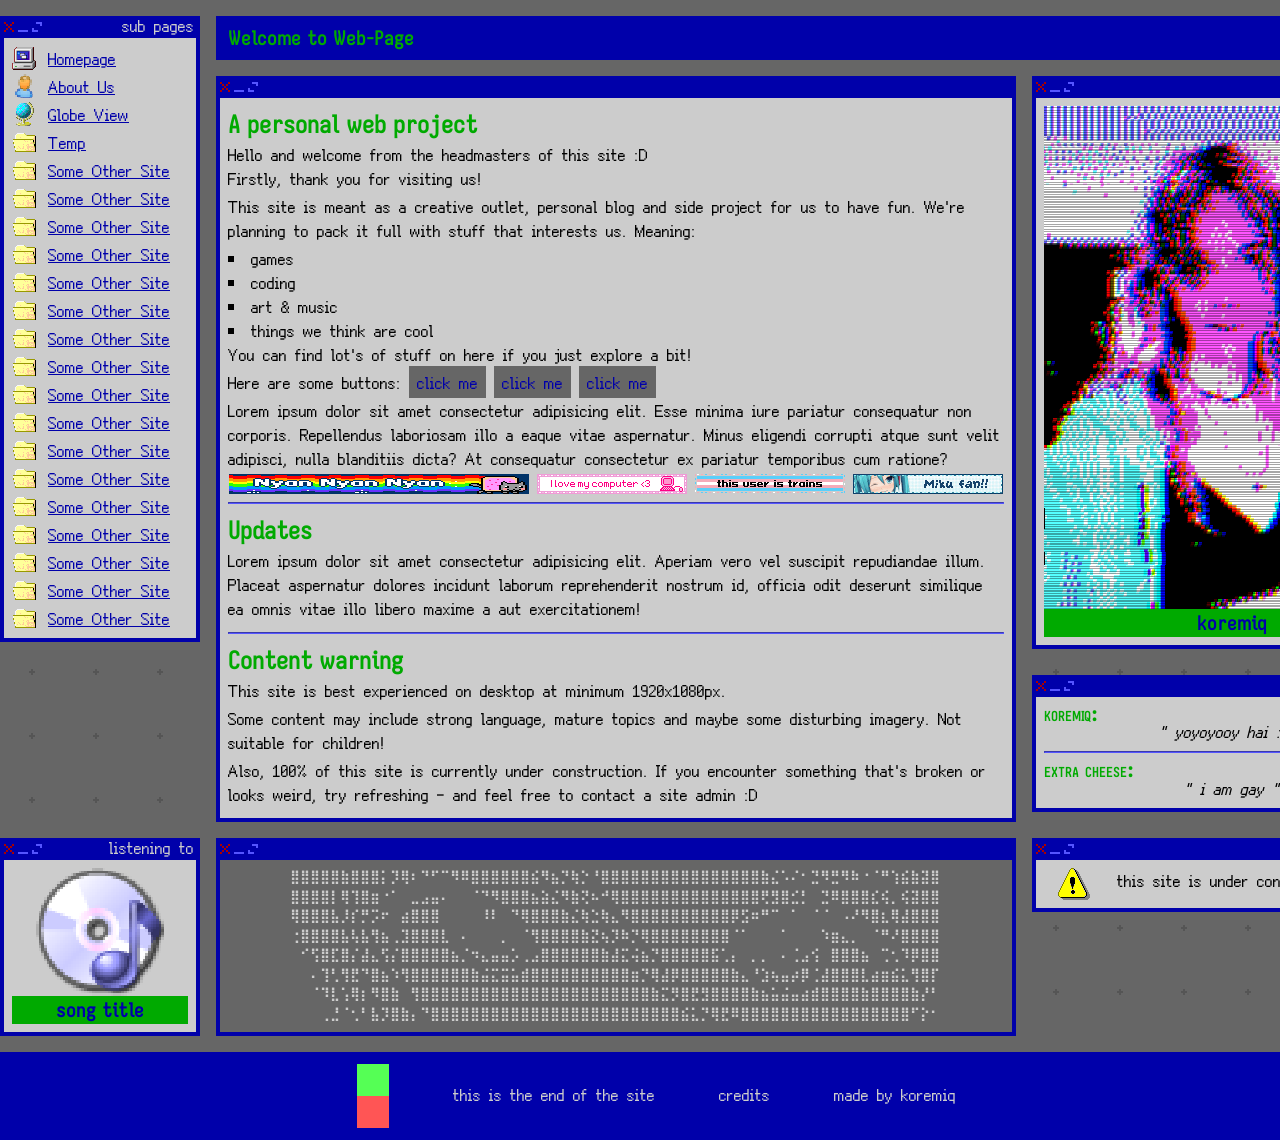
<file: index.html>
<!DOCTYPE html>
<html lang="en">
<head>
    <meta http-equiv='refresh' content='0; URL=/pgs/home/index.html'>
    <meta charset="UTF-8">
    <meta name="viewport" content="width=device-width, initial-scale=1.0">
    <link rel="icon" type="image/x-icon" href="/favicon.ico">
    <title>web-space - redirect</title>
</head>
<body>
    <h1>automatical redirect</h1>
    <p>if you arent redirected within a few seconds, press this link:</p>
    <a href="/pgs/home/index.html"></a>
    <p>have fun :D</p>
</body>
</html>
</file>
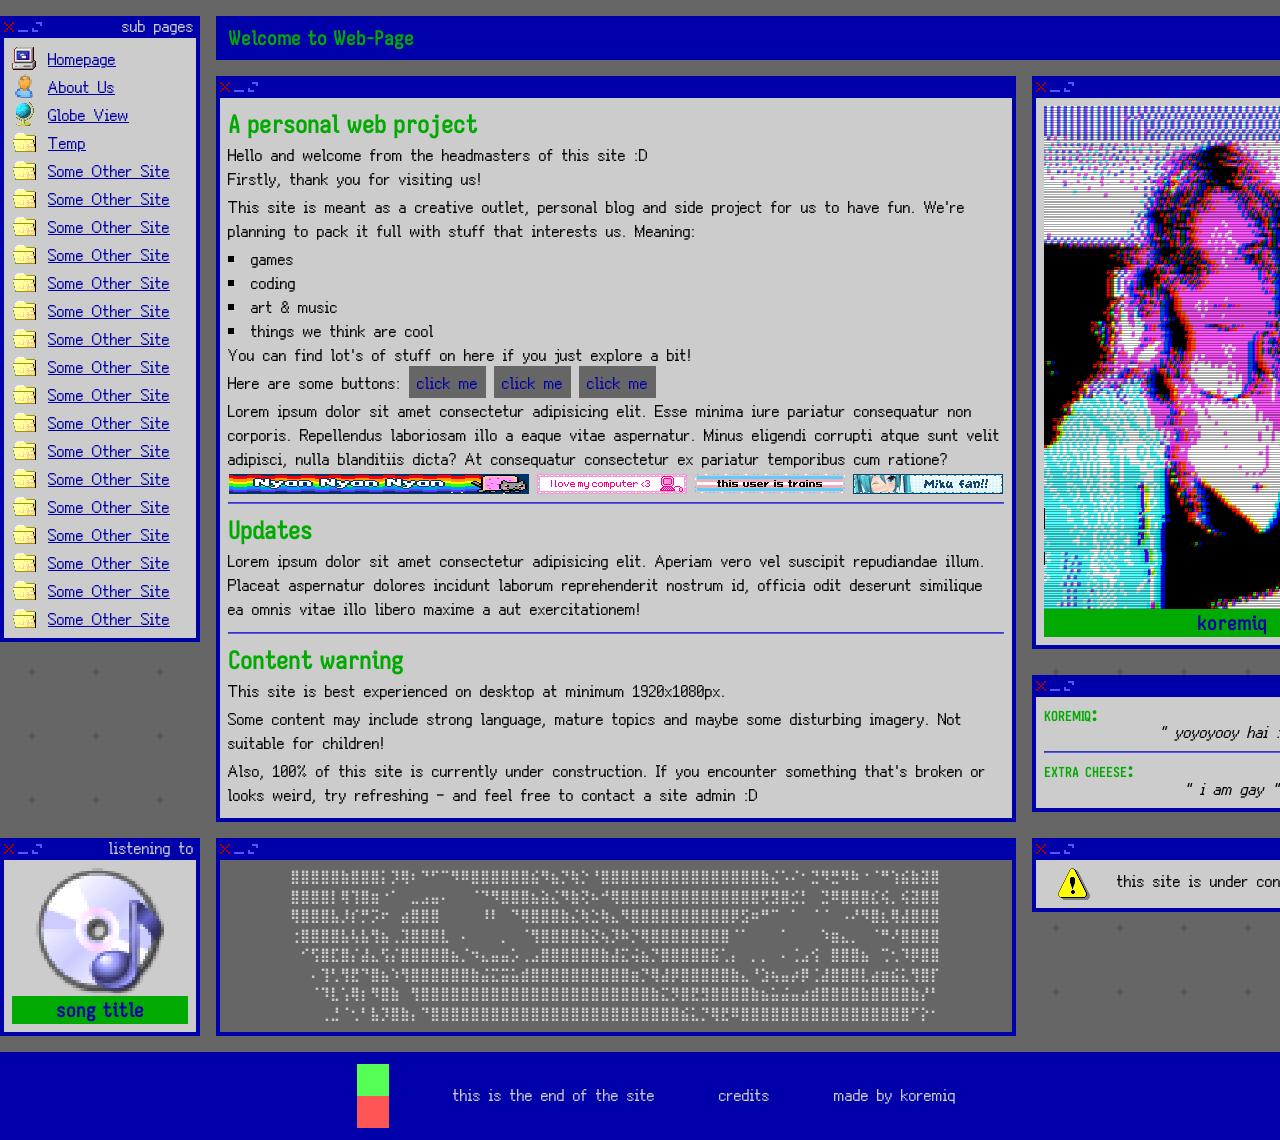
<file: pgs/home/index.html>
<!doctype html>
<html lang="en">
  <head>
    <meta charset="UTF-8" />
    <meta name="viewport" content="width=device-width, initial-scale=1.0" />
    <link rel="icon" type="image/x-icon" href="/favicon.ico" />
    <link rel="stylesheet" href="/stl/reset.css" />
    <link rel="stylesheet" href="/stl/style.css" />
    <link rel="stylesheet" href="/stl/home.css" />
    <title>web-page - home</title>
  </head>
  <body>
    <section class="pge">
      <article class="wdw ttl">
        <div class="cnt">
          <h1>Welcome to Web-Page</h1>
        </div>
      </article>
      <article class="wdw wdw-nav">
        <div class="bar">
          <img src="/img/wndw/wdw_controls.png" draggable="false" />
          <p>sub pages</p>
        </div>
        <div class="cnt">
          <ul class="nav">
            <li class="itm">
              <img src="/img/icon/w2k_computer.ico" />
              <a href="">Homepage</a>
            </li>
            <li class="itm">
              <img src="/img/icon/w2k_person.ico" />
              <a href="">About Us</a>
            </li>
            <li class="itm">
              <img src="/img/icon/w2k_globe.ico" />
              <a href="">Globe View</a>
            </li>
            <li class="itm">
              <img src="/img/icon/w2k_folder_open.ico" />
              <a href="">Temp</a>
            </li>
            <li class="itm">
              <img src="/img/icon/w2k_folder_open.ico" />
              <a href="">Some Other Site</a>
            </li>
            <li class="itm">
              <img src="/img/icon/w2k_folder_open.ico" />
              <a href="">Some Other Site</a>
            </li>
            <li class="itm">
              <img src="/img/icon/w2k_folder_open.ico" />
              <a href="">Some Other Site</a>
            </li>
            <li class="itm">
              <img src="/img/icon/w2k_folder_open.ico" />
              <a href="">Some Other Site</a>
            </li>
            <li class="itm">
              <img src="/img/icon/w2k_folder_open.ico" />
              <a href="">Some Other Site</a>
            </li>
            <li class="itm">
              <img src="/img/icon/w2k_folder_open.ico" />
              <a href="">Some Other Site</a>
            </li>
            <li class="itm">
              <img src="/img/icon/w2k_folder_open.ico" />
              <a href="">Some Other Site</a>
            </li>
            <li class="itm">
              <img src="/img/icon/w2k_folder_open.ico" />
              <a href="">Some Other Site</a>
            </li>
            <li class="itm">
              <img src="/img/icon/w2k_folder_open.ico" />
              <a href="">Some Other Site</a>
            </li>
            <li class="itm">
              <img src="/img/icon/w2k_folder_open.ico" />
              <a href="">Some Other Site</a>
            </li>
            <li class="itm">
              <img src="/img/icon/w2k_folder_open.ico" />
              <a href="">Some Other Site</a>
            </li>
            <li class="itm">
              <img src="/img/icon/w2k_folder_open.ico" />
              <a href="">Some Other Site</a>
            </li>
            <li class="itm">
              <img src="/img/icon/w2k_folder_open.ico" />
              <a href="">Some Other Site</a>
            </li>
            <li class="itm">
              <img src="/img/icon/w2k_folder_open.ico" />
              <a href="">Some Other Site</a>
            </li>
            <li class="itm">
              <img src="/img/icon/w2k_folder_open.ico" />
              <a href="">Some Other Site</a>
            </li>
            <li class="itm">
              <img src="/img/icon/w2k_folder_open.ico" />
              <a href="">Some Other Site</a>
            </li>
            <li class="itm">
              <img src="/img/icon/w2k_folder_open.ico" />
              <a href="">Some Other Site</a>
            </li>
          </ul>
        </div>
      </article>
      <article class="wdw wdw-inf">
        <div class="bar">
          <img src="/img/wndw/wdw_controls.png" draggable="false" />
        </div>
        <div class="cnt">
          <h2>A personal web project</h2>
          <p>
            Hello and welcome from the headmasters of this site :D<br />
            Firstly, thank you for visiting us!
          </p>
          <p>
            This site is meant as a creative outlet, personal blog and side
            project for us to have fun. We're planning to pack it full with
            stuff that interests us. Meaning:
          </p>
          <ul>
            <li>games</li>
            <li>coding</li>
            <li>art & music</li>
            <li>things we think are cool</li>
          </ul>
          <p>You can find lot's of stuff on here if you just explore a bit!</p>
          <p>
            Here are some buttons:
            <a href="" class="btn">click me</a>
            <a href="" class="btn acpt">click me</a>
            <a href="" class="btn dcln">click me</a>
          </p>
          <p>
            Lorem ipsum dolor sit amet consectetur adipisicing elit. Esse minima
            iure pariatur consequatur non corporis. Repellendus laboriosam illo
            a eaque vitae aspernatur. Minus eligendi corrupti atque sunt velit
            adipisci, nulla blanditiis dicta? At consequatur consectetur ex
            pariatur temporibus cum ratione?
          </p>
          <span class="stkr">
            <img src="/img/stkr/blinkie_nyancat.gif" />
            <img src="/img/stkr/blinkie_pinkcomputer.gif" />
            <img src="/img/stkr/blinkie_trans.gif" />
            <img src="/img/stkr/blinkie_mikufan.gif" alt="" />
          </span>
          <hr />
          <h2>Updates</h2>
          <p>
            Lorem ipsum dolor sit amet consectetur adipisicing elit. Aperiam
            vero vel suscipit repudiandae illum. Placeat aspernatur dolores
            incidunt laborum reprehenderit nostrum id, officia odit deserunt
            similique ea omnis vitae illo libero maxime a aut exercitationem!
          </p>
          <hr />
          <h2>Content warning</h2>
          <p>
            This site is best experienced on desktop at minimum 1920x1080px.
          </p>
          <p>
            Some content may include strong language, mature topics and maybe
            some disturbing imagery. Not suitable for children!
          </p>
          <p>
            Also, 100% of this site is currently under construction. If you
            encounter something that's broken or looks weird, try refreshing -
            and feel free to contact a site admin :D
          </p>
        </div>
      </article>
      <article class="wdw wdw-abt">
        <div class="bar">
          <img src="/img/wndw/wdw_controls.png" draggable="false" />
          <p>site admins</p>
        </div>
        <div class="cnt" id="shw">
          <span class="sld">
            <img src="/img/home/koremiq_pfp.png" />
            <h3 class="hlt">koremiq</h3>
            <img
              src="/img/home/koremiq_cat.png"
              class="hid"
              style="--hid-x: 200px; --hid-r: 10deg"
            />
          </span>
          <span class="sld" style="display: none">
            <img src="/img/home/extracheese_pfp.png" />
            <h3 class="hlt">extra cheese</h3>
            <img
              src="/img/home/extracheese_two.png"
              class="hid"
              style="--hid-x: 200px; --hid-r: 10deg"
            />
          </span>
          <span class="sld" style="display: none">
            <img src="/img/home/kamikaze_pfp.png" />
            <h3 class="hlt">kamikaze</h3>
            <img
              src="/img/home/kamikaze_pny.png"
              class="hid"
              style="--hid-x: 200px; --hid-r: 10deg"
            />
          </span>
        </div>
      </article>
      <article class="wdw wdw-msg">
        <div class="bar">
          <img src="/img/wndw/wdw_controls.png" draggable="false" />
          <p>welcome messages</p>
        </div>
        <div class="cnt">
          <h3 class="cit">koremiq:</h3>
          <p class="cit">" yoyoyooy hai :D "</p>
          <hr />
          <h3 class="cit">extra cheese:</h3>
          <p class="cit">" i am gay "</p>
        </div>
      </article>
      <article class="wdw wdw-wrn">
        <div class="bar">
          <img src="/img/wndw/wdw_controls.png" draggable="false" />
        </div>
        <div class="cnt">
          <img src="/img/icon/w2k_warning.ico" />
          <p>this site is under construction</p>
          <img src="/img/icon/w2k_warning.ico" />
        </div>
      </article>
      <article class="wdw wdw-msc">
        <div class="bar">
          <img src="/img/wndw/wdw_controls.png" draggable="false" />
          <p>listening to</p>
        </div>
        <div class="cnt">
          <img src="/img/icon/w2k_cd.ico" id="msc-img" />
          <img
            src="/img/icon/w2k_sndvol_5.ico"
            id="msc-img"
            class="hid"
            style="--hid-x: -150px; --hid-r: -5deg"
          />
          <h3 id="msc-ttl" class="hlt">song title</h3>
        </div>
      </article>
      <article class="wdw wdw-img">
        <div class="bar">
          <img src="/img/wndw/wdw_controls.png" draggable="false" />
        </div>
        <div class="cnt ascii">
          <pre style="font-weight: bold">
        ⣿⣿⣿⣿⣿⣷⣿⣿⣿⡅⡹⢿⠆⠙⠋⠉⠻⠿⣿⣿⣿⣿⣿⣿⣮⠻⣦⡙⢷⡑⠘⣿⣿⣿⣿⣿⣿⣿⣿⣿⣿⣿⣿⣿⣿⣿⣿⣷⣌⠡⠌⠂⣙⠻⣛⠻⠷⠐⠈⠛⢱⣮⣷⣽⣿
        ⣿⣿⣿⣿⡇⢿⢹⣿⣶⠐⠁⠀⣀⣠⣤⠄⠀⠀⠈⠙⠻⣿⣿⣿⣦⣵⣌⠻⣷⢝⠦⠚⢿⣿⣿⣿⣿⣿⣿⣿⣿⣿⣿⣿⣿⣿⣿⢟⣻⣿⣊⡃⠀⣙⠿⣿⣿⣿⣎⢮⡀⢮⣽⣿⣿
        ⢿⣿⣿⣿⣧⡸⡎⡛⡩⠖⠀⣴⣿⣿⣿⠀⠀⠀⠀⠸⠇⠀⠙⢿⣿⣿⣿⣷⣌⢷⣑⢷⣄⠻⣿⣿⣿⣿⣿⣿⣿⣿⣿⣿⡿⣫⠶⠛⠉⠀⠁⠀⠈⠈⠀⠠⠜⠻⣿⣆⢿⣼⣿⣿⣿
        ⢐⣿⣿⣿⣿⣧⢧⣧⢻⣦⢀⣹⣿⣿⣿⣇⠀⠄⠀⠀⠀⡀⠀⠈⢻⣿⣿⣿⣿⣷⣝⢦⡹⠷⡙⢿⣿⣿⣿⣿⣿⣿⣿⣿⠈⠁⠀⠀⠀⠁⠀⠀⠀⠱⣶⣄⡀⠀⠈⠛⠜⣿⣿⣿⣿
        ⠀⠊⢫⣿⣏⣿⡌⣼⣄⢫⡌⣿⣿⣿⣿⣿⣦⡈⠲⣄⣤⣤⡡⢀⣠⣿⣿⣿⣿⣿⣿⣷⣼⣍⢬⣦⡙⣿⣿⣿⣿⣿⣯⢁⡄⠀⡀⡀⠀⠄⢈⣠⢪⠀⣿⣿⣿⣦⠀⢉⢂⠹⡿⣿⣿
        ⠀⠀⠄⢹⢃⢻⣟⠙⣿⣦⠱⢻⣿⣿⣿⣿⣿⣿⣷⣬⣍⣭⣥⣾⣿⣿⣿⣿⣿⣿⣿⣿⣿⣿⣶⡙⢿⣼⡿⣿⣿⣿⣿⣿⣷⣄⠘⣱⢦⣤⡴⡿⢈⣼⣿⣿⣿⣇⣴⣶⣮⣅⢻⣿⡏
        ⠀⠀⠈⠹⣇⢡⢿⡆⠻⣿⣷⠀⢻⣿⣿⣿⣿⣿⣿⣿⣿⣿⣿⣿⣿⣿⣿⣿⣿⣿⣿⣿⣿⣿⣿⣿⣷⣍⡻⣿⣟⣻⣿⣿⣿⣿⣷⣦⣥⣬⣤⣴⣾⣿⣿⣿⣿⣷⣿⣿⣿⣿⣷⡜⠃
        ⠀⠀⠀⢀⣘⠈⢂⠃⣧⡹⣿⣷⡄⠙⣿⣿⣿⣿⣿⣿⣿⣿⣿⣿⣿⣿⣿⣿⣿⣿⣿⣿⣿⣿⣿⣿⣿⣿⣿⣮⣅⡙⢿⣟⠿⣿⣿⣿⣿⣿⣿⣿⣿⣿⣿⣿⣿⣿⣿⣿⣿⣿⠋⡕⠂</pre
          >
        </div>
      </article>
    </section>
    <footer>
      <article class="wdw ftr">
        <div class="cnt">
          <img src="/favicon.ico" />
          <p>this is the end of the site</p>
          <p>credits</p>
          <p>made by koremiq</p>
        </div>
      </article>
    </footer>
  </body>
  <script src="/scr/slideshow.js" defer></script>
</html>
</file>
<file: stl/style.css>
/* definitions */
@font-face {
    font-family: Iosevka;
    src: url(/fnt/Iosevka.ttf);
}
@font-face {
    font-family: Ark Pixel;
    font-display: swap;
    font-weight: 400;
    font-stretch: normal;
    font-style: normal;
    src: url("/fnt/ark_pixel.woff2") format("woff2"), url("/fnt/ark_pixel.ttf") format("truetype");
}

:root {
    --col-prim: #0000aa;
    --col-prim-l: #5555ff;
    --col-scnd: #aa0000;
    --col-scnd-l: #ff5555;
    --col-acnt: #00aa00;
    --col-acnt-l: #55ff55;

    --col-base: #666666;
    --col-base-l: #cccccc;
    --col-text: #000000;
    --col-link: #0000aa;

    --fnt-head: Iosevka;
    --fnt-body: Ark Pixel;
}


/* base elements */
body {
    color: var(--col-text);
    font-family: var(--fnt-body);
    background: var(--col-base);
}

h1, h2, h3, h4, h5, h6 {
    font-family: var(--fnt-head);
}

h1, h2 {
    color: var(--col-acnt);
}

h1 {
    padding: 0 4px;
}

a {
    padding: 0 4px;
    color: var(--col-link);

    &:visited {
        color: var(--col-link);
    }

    &:hover {
        color: var(--col-base-l);
        background: var(--col-prim);
    }
}

ul {
    margin: 0;
    padding: 0;
    list-style-type: square;
    list-style-position: inside;
}

img {
    image-rendering: pixelated;

    &.res {
        image-rendering: optimizeQuality;
    }
}

hr {
    margin: 8px 0;
    border-color: var(--col-prim-l);
}


/* structural components */
.pge {
    display: grid;
    gap: 16px;
    width: fit-content;
    margin: 16px auto;
}

.wdw {
    display: flex;
    flex-direction: column;

    &:hover {
        h1,h2 {
            border-right: 4px solid var(--col-acnt);
        }
    }

    .bar {
        display: flex;
        justify-content: space-between;
        padding: 4px 2px;
        background: var(--col-prim);

        p {
            margin: 0 4px;
            height: 14px;
            color: var(--col-base-l);
            line-height: 0.7;
        }
    }

    .cnt {
        display: flex;
        flex-direction: column;
        position: relative;
        padding: 8px;
        border: 4px solid var(--col-prim);
        border-top: 0;
        background: var(--col-base-l);

        p {
            margin-bottom: 4px;
        }

        &.ascii {
            color: var(--col-base-l);
            background: var(--col-base);
        }
    }

    .hlt {
        color: var(--col-prim);
        text-align: center;
        background: var(--col-acnt);
    }
}

.ttl {
    .cnt {
        border: 0;
        background: var(--col-prim);
    }
}

.cit {
    line-height: 1;

    &:is(h1,h2,h3) {
        color: var(--col-acnt);
        font-variant: small-caps;
    }

    &:is(p) {
        font-style: italic;
        text-align: center;
    }
}

.ftr {
    .cnt {
        flex-direction: row;
        justify-content: center;
        align-items: center;
        gap: 64px;
        color: var(--col-base-l);
        border: 4px solid var(--col-prim);
        background: var(--col-prim);
    }
}


/* ui components */
.nav {
    list-style-type: none;

    .itm {
        display: flex;

        img {
            height: 24px;
            margin-right: 8px;
            transition: transform 0.2s;
        }

        &:hover {
            border-right: 4px solid var(--col-acnt);

            img {
                transform: scale(1.2) rotate(-20deg);
                transition: transform 0.2s;
            }
        }
    }

    .itm + .itm {
        margin-top: 4px;
    }
}

.btn {
    --btn-col: var(--col-prim);
    --btn-col-l: var(--col-prim-l);
    padding: 4px;
    color: var(--col-text);
    text-decoration: none;
    text-align: center;
    border-left: 4px solid var(--col-base);
    border-right: 4px solid var(--col-base);
    background: var(--col-base);

    &:hover {
        color: var(--btn-col);
        border-color: var(--btn-col);
        background: var(--btn-col-l);
    }

    &.acpt {
        --btn-col: var(--col-acnt);
        --btn-col-l: var(--col-acnt-l);
    }
    &.dcln {
        --btn-col: var(--col-scnd);
        --btn-col-l: var(--col-scnd-l);
    }
}

.stkr {
    display: flex;
    gap: 8px;
    justify-content: center;
    height: 20px;

    img {
        transition: transform 0.2s;

        &:hover {
            transform: rotate(3deg);
            transition: transform 0.2s;
        }
    }
}

.hid {
    --hid-x: 100px;
    --hid-y: 0px;
    --hid-r: 0deg;
    z-index: -1;
    position: absolute;
    bottom: 0;
    background: var(--col-base-l);
    border: 4px solid var(--col-prim);
    transform-origin: 50% 100%;
    transition: transform 0.5s ease-in-out;
}
</file>
<file: stl/home.css>
.pge {
    grid-template-columns: 200px 800px 400px;
    grid-template-areas:
        "nav ttl ttl"
        "nav inf abt"
        "xxx inf msg"
        "msc img wrn";
}

body {
    background: url("/img/home/background.png");
}

/* windows */

.ttl {
    grid-area: ttl;
}

.wdw-nav {
    grid-area: nav;
}

.wdw-inf {
    grid-area: inf;
}

.wdw-abt {
    grid-area: abt;

    .sld {
        position: relative;
    }

    #shw:hover {
        .hid {
            transform: translate(var(--hid-x), var(--hid-y)) rotate(var(--hid-r));
        }
    }
}

.wdw-msg {
    grid-area: msg;
}

.wdw-wrn {
    grid-area: wrn;

    .cnt {
        flex-direction: row;
        justify-content: space-around;
    }
}

.wdw-msc {
    grid-area: msc;

    .cnt {
        align-items: center;

        h3 {
            width: 100%;
        }

        #msc-img {
            width: 128px;
        }
    }

    &:hover {
        .hid {
            transform: translate(var(--hid-x), var(--hid-y)) rotate(var(--hid-r));
        }
    }
}

.wdw-img {
    grid-area: img;
}
</file>
